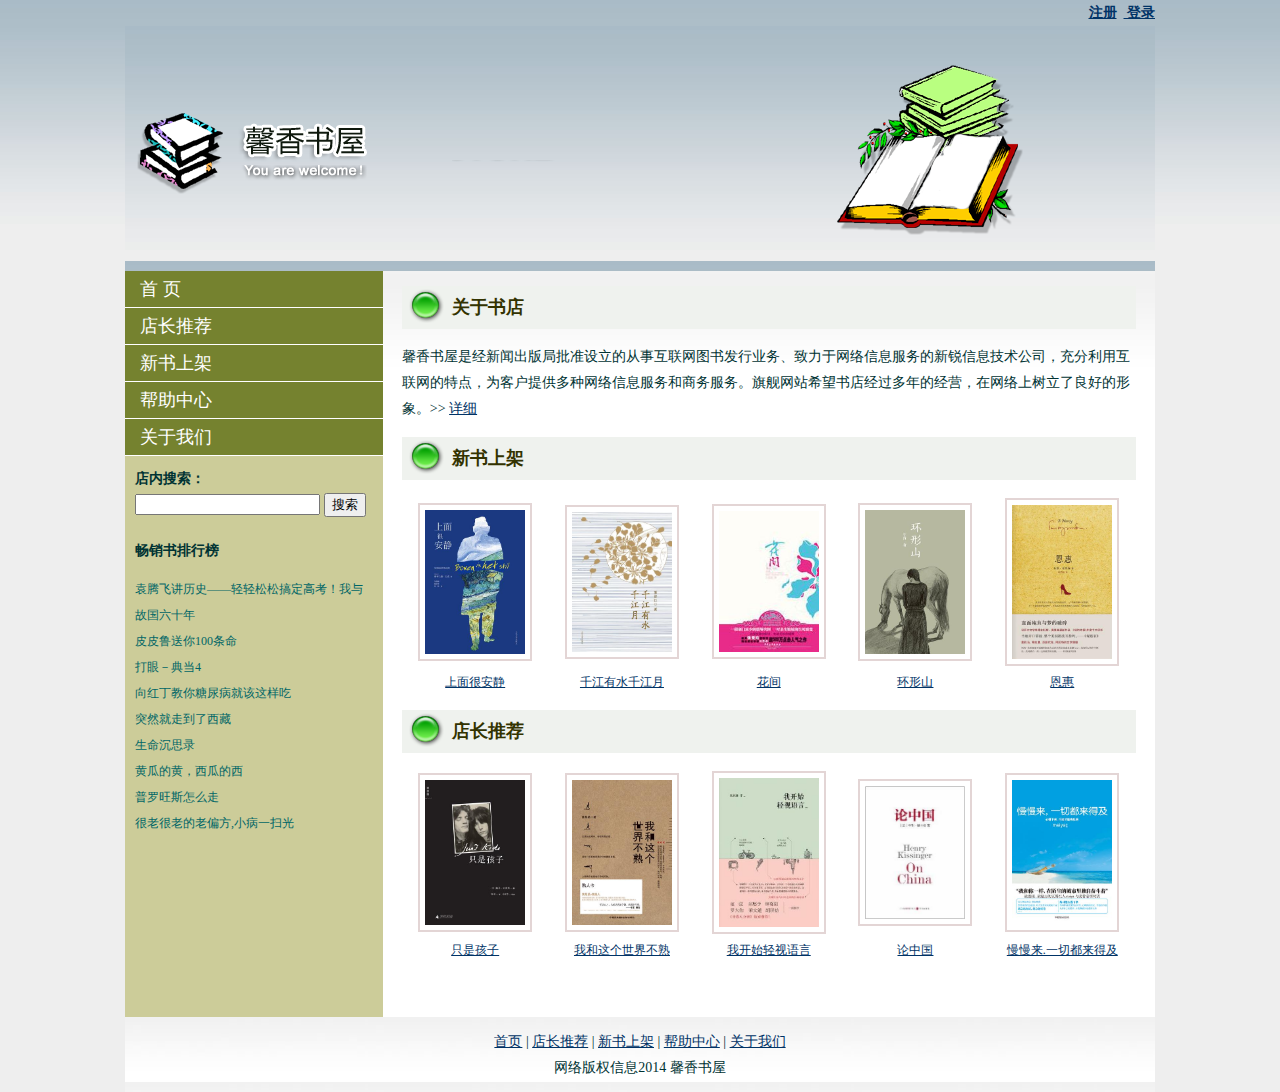
<file: index.html>
<!DOCTYPE html PUBLIC "-//W3C//DTD XHTML 1.0 Transitional//EN" "http://www.w3.org/TR/xhtml1/DTD/xhtml1-transitional.dtd">
<html xmlns="http://www.w3.org/1999/xhtml">
<head>
<meta http-equiv="Content-Type" content="text/html; charset=utf-8" />
<title>馨香书屋</title>
<link href="style/css.css" rel="stylesheet" type="text/css" />
</head>

<body>
<table width="1030" border="0" align="center" cellpadding="0" cellspacing="0">
  <tr>
    <td><div align="right"><strong><a href="index.html">注册</a>  &nbsp;<a href="index.html">&nbsp;登录</a></strong></div></td>
  </tr>
</table>
<table width="1030" height="245" border="0" align="center" cellpadding="0" cellspacing="0">
  <tr>
    <td height="122" background="images/banner-bg.jpg"><img src="images/logo.png" width="440" height="121" /></td>
    <td background="images/banner-bg.jpg"><img src="images/logo2.png" width="214" height="188" /></td>
  </tr>
</table>
<table width="1030" height="449" border="0" align="center" cellpadding="0" cellspacing="0">
  <tr>
    <td width="25%" height="449" valign="top" bgcolor="#CCCC99"><table width="100%" border="0" cellpadding="5" cellspacing="0" id="nav">
      <tr>
        <td bgcolor="#75822F" class="td-style"><div align="left"><a href="index.html"> 首 页</a></div></td>
      </tr>
      <tr>
        <td bgcolor="#75822F" class="td-style"><div align="left"><a href="2.html"  >店长推荐</a></div></td>
      </tr>
      <tr>
        <td bgcolor="#75822F" class="td-style"><div align="left"><a href="1.html" >新书上架</a></div></td>
      </tr>
      <tr>
        <td bgcolor="#75822F" class="td-style"><div align="left"><a href="5.html" target="_blank">帮助中心</a></div></td>
      </tr>
      <tr>
        <td bgcolor="#75822F" class="td-style"><div align="left"><a href="3.html" target="_blank">关于我们</a></div></td>
      </tr>
    </table>
    <table width="100%" border="0" cellspacing="0" cellpadding="10">
        <tr>
          <td><label>
            <strong>店内搜索：            </strong>
            <input type="text" name="textfield" />
          </label>
            <label>
            <input type="submit" name="Submit" value="搜索" />
            </label></td>
        </tr>
      </table>      
      <table width="100%" border="0" cellspacing="0" cellpadding="10">
        <tr>
          <td><label></label>
              <label><strong>畅销书排行榜</strong><br />
            </label>
              <p class="p1">袁腾飞讲历史——轻轻松松搞定高考！我与故国六十年<br />
              皮皮鲁送你100条命<br />
              打眼－典当4<br />
              向红丁教你糖尿病就该这样吃<br />
              突然就走到了西藏<br />
              生命沉思录<br />
              黄瓜的黄，西瓜的西<br />
              普罗旺斯怎么走<br />
              很老很老的老偏方,小病一扫光</p>
          </td>
        </tr>
      </table></td>
    <td width="75%" valign="top" background="images/bg2.jpg" bgcolor="#FFFFFF"><table width="95%" border="0" align="center" cellpadding="0" cellspacing="0">
      <tr>
        <td height="113" valign="top" class="h2"><h2>关于书店</h2>
          <p>馨香书屋是经新闻出版局批准设立的从事互联网图书发行业务、致力于网络信息服务的新锐信息技术公司，充分利用互联网的特点，为客户提供多种网络信息服务和商务服务。旗舰网站希望书店经过多年的经营，在网络上树立了良好的形象。&gt;&gt; <a href="4.html">详细</a></p>
          <h2>新书上架</h2>
          <table width="100%" border="0" cellspacing="0" cellpadding="0">
            <tr>
              <td align="center"><img src="images/x1.jpg" width="100" class="img-style" /></td>
              <td align="center"><img src="images/x2.jpg" width="100" class="img-style" /></td>
              <td align="center"><img src="images/x3.jpg" width="100" class="img-style" /></td>
              <td align="center"><img src="images/x4.jpg" width="100" class="img-style" /></td>
              <td align="center"><img src="images/x5.jpg" width="100" class="img-style" /></td>
            </tr>
            <tr>
              <td align="center"><span class="p1"><a href="https://baike.baidu.com/item/%E4%B8%8A%E9%9D%A2%E5%BE%88%E5%AE%89%E9%9D%99/1869155?fr=aladdin">上面很安静</a></span></td>
              <td align="center"><span class="p1"><a href="https://zhidao.baidu.com/question/1049928894891264099.html">千江有水千江月</a></span></td>
              <td align="center"><span class="p1"><a href="https://baike.baidu.com/item/%E8%8A%B1%E9%97%B4/5343754?fr=aladdin">花间</a></span></td>
              <td align="center"><span class="p1"><a href="https://zhidao.baidu.com/question/1513494830898186580.html">环形山</a></span></td>
              <td align="center"><span class="p1"><a href="http://www.zwbk.org/MyLemmaShow.aspx?lid=274333">恩惠</a></span></td>
            </tr>
          </table>
          <h2>店长推荐</h2>
          <table width="100%" border="0" cellspacing="0" cellpadding="0">
            <tr>
              <td align="center"><img src="images/t1.jpg" width="100" class="img-style" /></td>
              <td align="center"><img src="images/t2.jpg" width="100" class="img-style" /></td>
              <td align="center"><img src="images/t3.jpg" width="100" class="img-style" /></td>
              <td align="center"><img src="images/t4.jpg" width="100" class="img-style" /></td>
              <td align="center"><img src="images/t5.jpg" width="100" class="img-style" /></td>
            </tr>
            <tr>
              <td align="center" class="p1"><a href="https://book.douban.com/subject/19962936/">只是孩子</a></td>
              <td align="center" class="p1"><a href="http://item.kongfz.com/book/53139823.html/">我和这个世界不熟</a></td>
              <td align="center" class="p1"><a href="https://book.douban.com/subject/19967508/">我开始轻视语言</td>
              <td align="center" class="p1"><a href="
https://yuedu.baidu.com/ebook/5c97b2ce84868762cbaed530?key=%E8%AE%BA%E4%B8%AD%E5%9B%BD">论中国</a></td>
              <td align="center" class="p1"><a href="https://zhidao.baidu.com/question/1178255558275122899.html">慢慢来.一切都来得及</a></td>
            </tr>
          </table>
          </td>
      </tr>
    </table>
    <p>&nbsp;</p></td>
  </tr>
</table>
<table width="1030" height="75" border="0" align="center" cellpadding="5" cellspacing="0">
  <tr>
    <td height="38" align="center" background="images/Bottombg.jpg"><a href="index.html">首页</a> | <a href="2.html">店长推荐</a> | <a href="1.html">新书上架</a> | <a href="5.html" target="_blank">帮助中心</a> | <a href="3.html" target="_blank">关于我们</a><br />
    网络版权信息2014 馨香书屋</td>
  </tr>
</table>
</body>
</html>
</file>
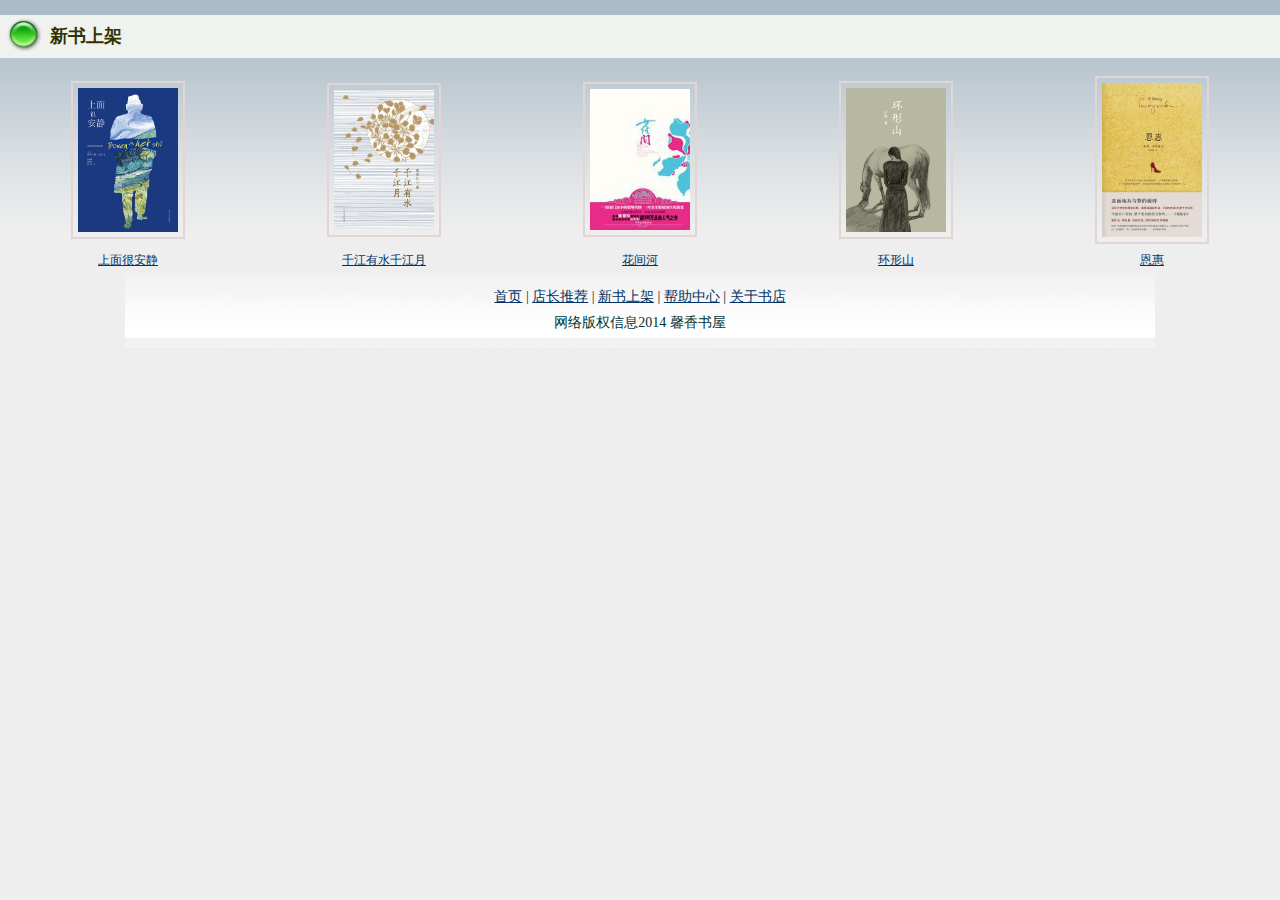
<file: 1.html>
<!DOCTYPE html PUBLIC "-//W3C//DTD XHTML 1.0 Transitional//EN" "http://www.w3.org/TR/xhtml1/DTD/xhtml1-transitional.dtd">
<html xmlns="http://www.w3.org/1999/xhtml">
<head>
<meta http-equiv="Content-Type" content="text/html; charset=utf-8" />
<title>馨香书屋</title>
<link href="style/css.css" rel="stylesheet" type="text/css" />
</head>

<body>

    <td width="75%" valign="top" background="images/bg2.jpg" bgcolor="#FFFFFF"><table width="95%" border="0" align="center" cellpadding="0" cellspacing="0">
     
          <h2>新书上架</h2>
          <table width="100%" border="0" cellspacing="0" cellpadding="0">
            <tr>
              <td align="center"><img src="images/x1.jpg" width="100" class="img-style" /></td>
              <td align="center"><img src="images/x2.jpg" width="100" class="img-style" /></td>
              <td align="center"><img src="images/x3.jpg" width="100" class="img-style" /></td>
              <td align="center"><img src="images/x4.jpg" width="100" class="img-style" /></td>
              <td align="center"><img src="images/x5.jpg" width="100" class="img-style" /></td>
            </tr>
            <tr>
              <td align="center"><span class="p1"><a href="index.html">上面很安静</a></span></td>
              <td align="center"><span class="p1"><a href="index.html">千江有水千江月</a></span></td>
              <td align="center"><span class="p1"><a href="index.html">花间河</a></span></td>
              <td align="center"><span class="p1"><a href="index.html">环形山</a></span></td>
              <td align="center"><span class="p1"><a href="index.html">恩惠</a></span></td>
            </tr>
          </table>
          
<table width="1030" height="75" border="0" align="center" cellpadding="5" cellspacing="0">
  <tr>
    <td height="38" align="center" background="images/Bottombg.jpg"><a href="index.html">首页</a> | <a href="index.html">店长推荐</a> | <a href="index.html">新书上架</a> | <a href="index.html">帮助中心</a> | <a href="index.html">关于书店</a><br />
    网络版权信息2014 馨香书屋</td>
  </tr>
</table>
</body>
</html>
</file>
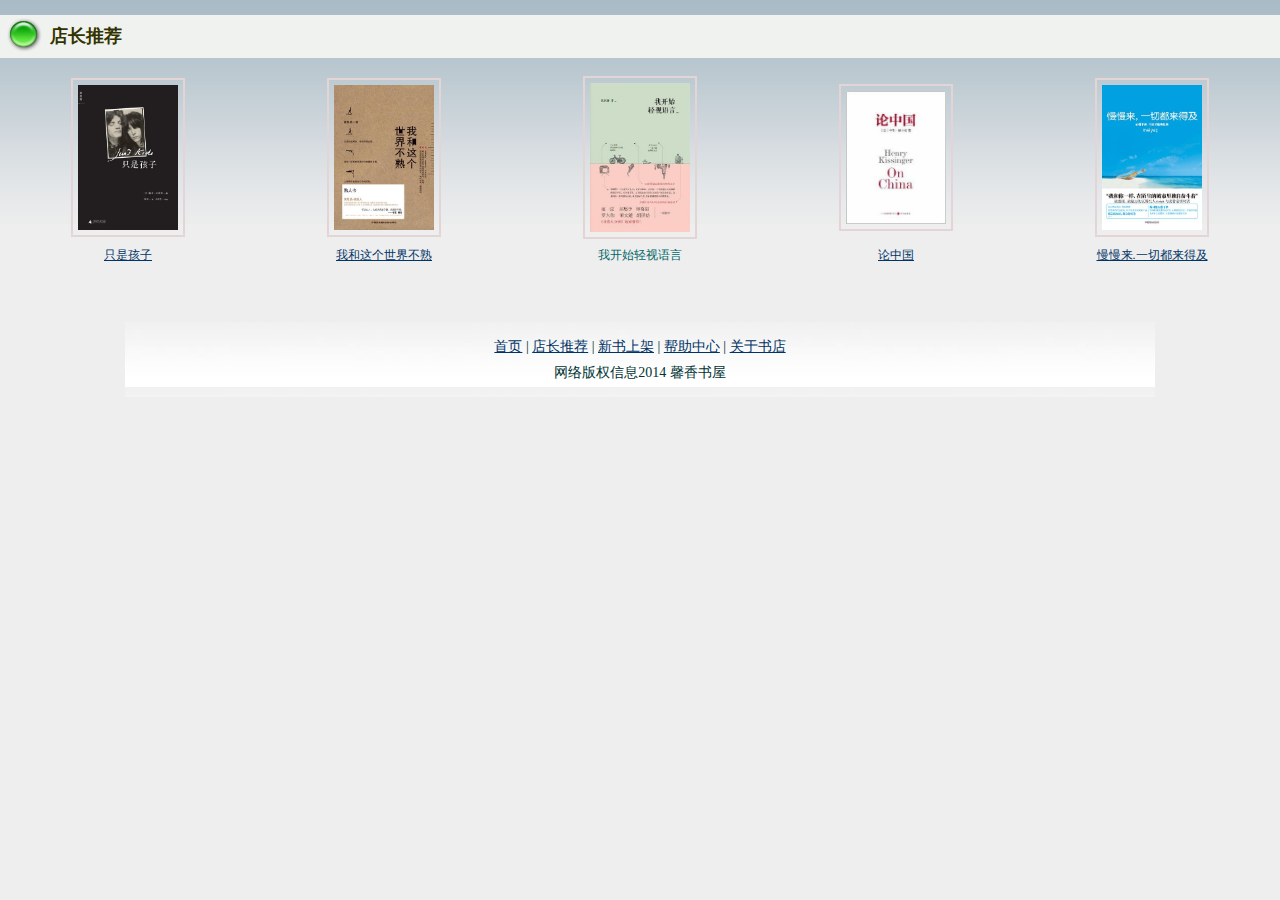
<file: 2.html>
<!DOCTYPE html PUBLIC "-//W3C//DTD XHTML 1.0 Transitional//EN" "http://www.w3.org/TR/xhtml1/DTD/xhtml1-transitional.dtd">
<html xmlns="http://www.w3.org/1999/xhtml">
<head>
<meta http-equiv="Content-Type" content="text/html; charset=utf-8" />
<title>馨香书屋</title>
<link href="style/css.css" rel="stylesheet" type="text/css" />
</head>

<body>

          <h2>店长推荐</h2>
          <table width="100%" border="0" cellspacing="0" cellpadding="0">
            <tr>
              <td align="center"><img src="images/t1.jpg" width="100" class="img-style" /></td>
              <td align="center"><img src="images/t2.jpg" width="100" class="img-style" /></td>
              <td align="center"><img src="images/t3.jpg" width="100" class="img-style" /></td>
              <td align="center"><img src="images/t4.jpg" width="100" class="img-style" /></td>
              <td align="center"><img src="images/t5.jpg" width="100" class="img-style" /></td>
            </tr>
            <tr>
              <td align="center" class="p1"><a href="index.html">只是孩子</a></td>
              <td align="center" class="p1"><a href="index.html">我和这个世界不熟</a></td>
              <td align="center" class="p1">我开始轻视语言</td>
              <td align="center" class="p1"><a href="index.html">论中国</a></td>
              <td align="center" class="p1"><a href="index.html">慢慢来.一切都来得及</a></td>
            </tr>
          </table>
          </td>
      </tr>
    </table>
    <p>&nbsp;</p></td>
  </tr>
</table>
<table width="1030" height="75" border="0" align="center" cellpadding="5" cellspacing="0">
  <tr>
    <td height="38" align="center" background="images/Bottombg.jpg"><a href="index.html">首页</a> | <a href="index.html">店长推荐</a> | <a href="index.html">新书上架</a> | <a href="index.html">帮助中心</a> | <a href="index.html">关于书店</a><br />
    网络版权信息2014 馨香书屋</td>
  </tr>
</table>
</body>
</html>
</file>
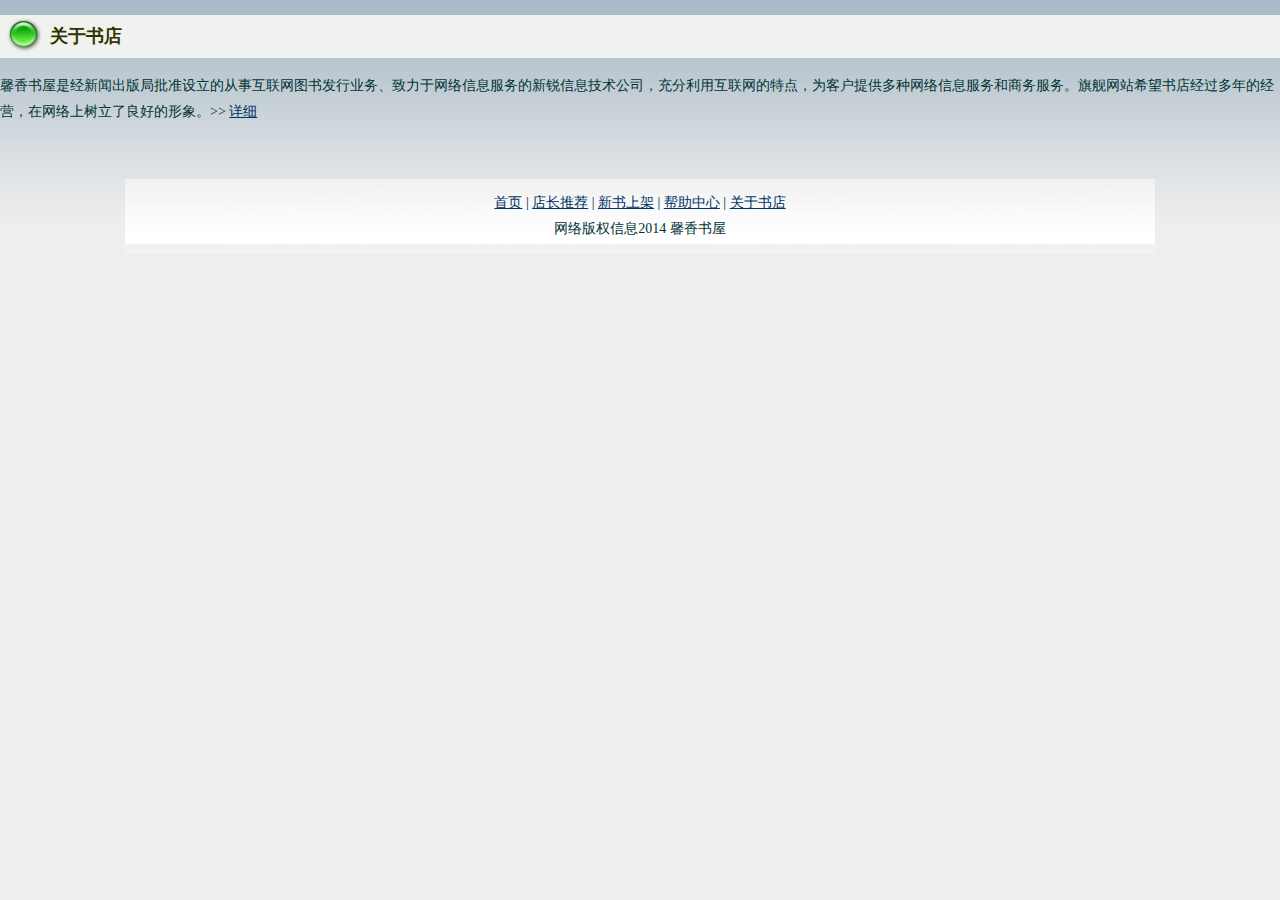
<file: 3.html>
<!DOCTYPE html PUBLIC "-//W3C//DTD XHTML 1.0 Transitional//EN" "http://www.w3.org/TR/xhtml1/DTD/xhtml1-transitional.dtd">
<html xmlns="http://www.w3.org/1999/xhtml">
<head>
<meta http-equiv="Content-Type" content="text/html; charset=utf-8" />
<title>馨香书屋</title>
<link href="style/css.css" rel="stylesheet" type="text/css" />
</head>

<body>

        <td height="113" valign="top" class="h2"><h2>关于书店</h2>
          <p>馨香书屋是经新闻出版局批准设立的从事互联网图书发行业务、致力于网络信息服务的新锐信息技术公司，充分利用互联网的特点，为客户提供多种网络信息服务和商务服务。旗舰网站希望书店经过多年的经营，在网络上树立了良好的形象。&gt;&gt; <a href="4.html">详细</a></p>
          
          </td>
    
    
    <p>&nbsp;</p></td>
  </tr>

<table width="1030" height="75" border="0" align="center" cellpadding="5" cellspacing="0">
  <tr>
    <td height="38" align="center" background="images/Bottombg.jpg"><a href="index.html">首页</a> | <a href="index.html">店长推荐</a> | <a href="index.html">新书上架</a> | <a href="index.html">帮助中心</a> | <a href="index.html">关于书店</a><br />
    网络版权信息2014 馨香书屋</td>
  </tr>
</table>
</body>
</html>
</file>
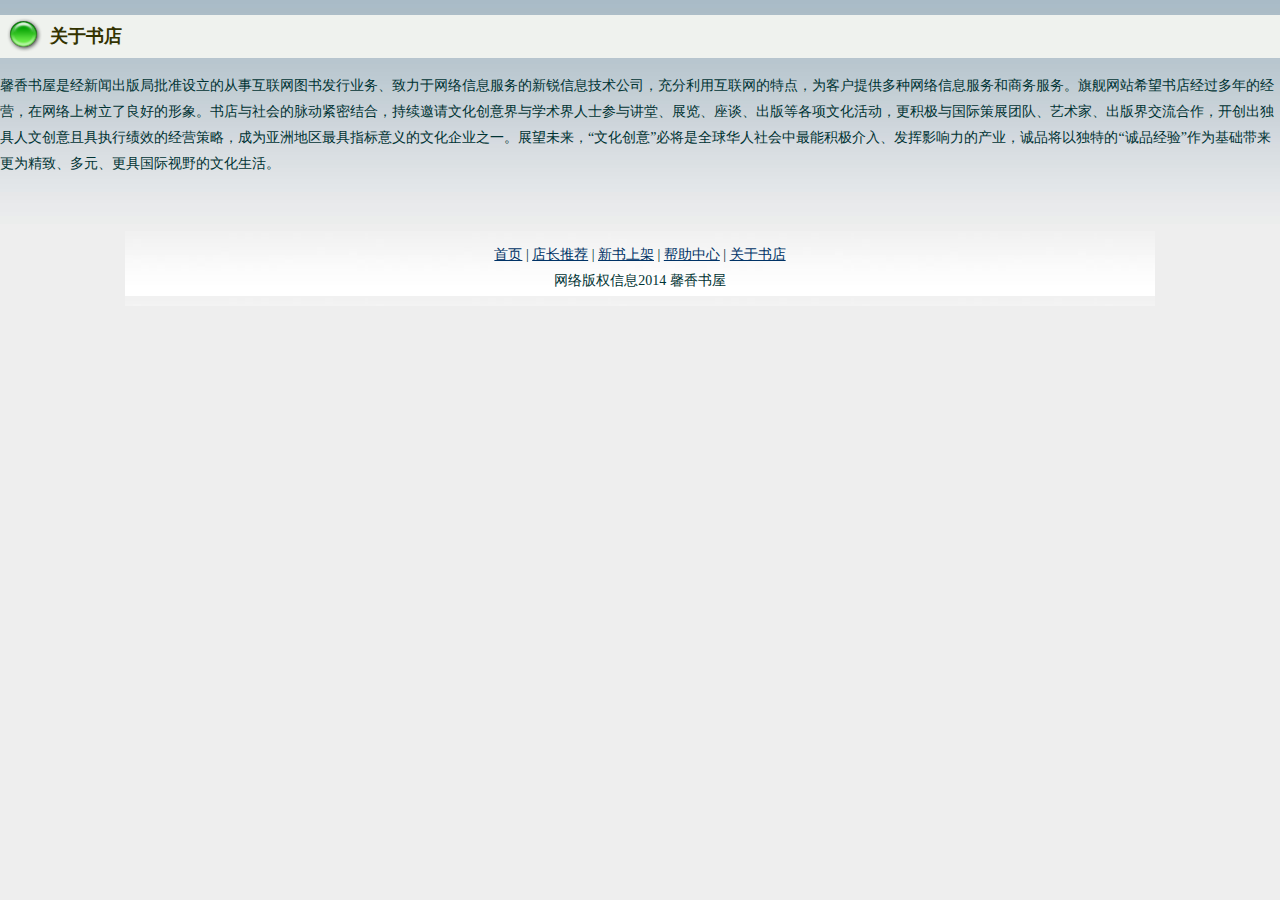
<file: 4.html>
<!DOCTYPE html PUBLIC "-//W3C//DTD XHTML 1.0 Transitional//EN" "http://www.w3.org/TR/xhtml1/DTD/xhtml1-transitional.dtd">
<html xmlns="http://www.w3.org/1999/xhtml">
<head>
<meta http-equiv="Content-Type" content="text/html; charset=utf-8" />
<title>馨香书屋</title>
<link href="style/css.css" rel="stylesheet" type="text/css" />
</head>

<body>

        <td height="113" valign="top" class="h2"><h2>关于书店</h2>
          <p>馨香书屋是经新闻出版局批准设立的从事互联网图书发行业务、致力于网络信息服务的新锐信息技术公司，充分利用互联网的特点，为客户提供多种网络信息服务和商务服务。旗舰网站希望书店经过多年的经营，在网络上树立了良好的形象。书店与社会的脉动紧密结合，持续邀请文化创意界与学术界人士参与讲堂、展览、座谈、出版等各项文化活动，更积极与国际策展团队、艺术家、出版界交流合作，开创出独具人文创意且具执行绩效的经营策略，成为亚洲地区最具指标意义的文化企业之一。展望未来，“文化创意”必将是全球华人社会中最能积极介入、发挥影响力的产业，诚品将以独特的“诚品经验”作为基础带来更为精致、多元、更具国际视野的文化生活。</p>
          
          </td>
    
    
    <p>&nbsp;</p></td>
  </tr>

<table width="1030" height="75" border="0" align="center" cellpadding="5" cellspacing="0">
  <tr>
    <td height="38" align="center" background="images/Bottombg.jpg"><a href="index.html">首页</a> | <a href="index.html">店长推荐</a> | <a href="index.html">新书上架</a> | <a href="index.html">帮助中心</a> | <a href="index.html">关于书店</a><br />
    网络版权信息2014 馨香书屋</td>
  </tr>
</table>
</body>
</html>
</file>
<file: style/css.css>
body {
	font-size: 14px;
	line-height: 26px;
	margin: 0px;
	padding: 0px;
	color: #003333;
	background-image: url(../images/banner-bg.jpg);
	background-repeat: repeat-x;
	background-color: #EEEEEE;
}
h2 {
	background-image: url(../images/h2bg.png);
	background-repeat: no-repeat;
	color: #333300;
	font-size: 18px;
	font-family: "黑体";
	padding-left: 50px;
	background-color: #EFF2EE;
	background-position: 6px 0px;
	padding-top: 8px;
	height: 35px;
}

#nav {
	background-color: #CCCC99;
}


#nav a {
	color: #FFFFFF;
	text-decoration: none;
	padding: 10px;
	font-size: 18px;
	font-family: "黑体";
}
#nav a:hover {
	color: #FFCC00;
	font-weight: bold;
}
a {
	color: #003366;
}
a:hover {
	color: #F60;
}


.p1 {
	font-size: 12px;
	color: #006666;
}
.p2 {
	line-height: 32px;
	font-size: 12px;
}

.img-style {
	margin: 3px;
	padding: 5px;
	border: 2px solid #E3D5D5;
}
.td-style {
	border-bottom-width: 1px;
	border-bottom-style: solid;
	border-bottom-color: #FFFFFF;
}
</file>
